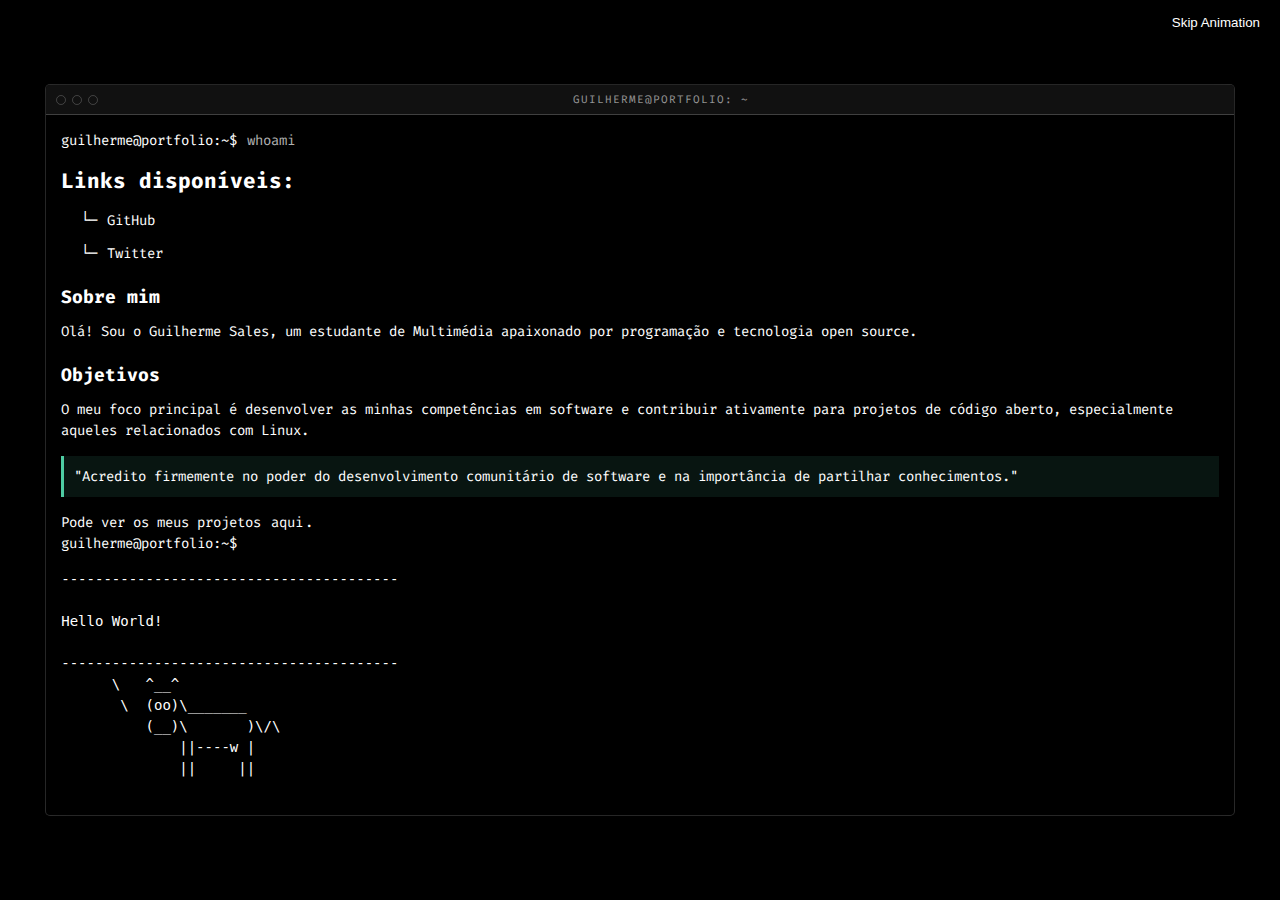
<file: index.html>
<!DOCTYPE html>
<html lang="pt-PT">
  <head>
    <meta charset="UTF-8" />
    <meta name="viewport" content="width=device-width, initial-scale=1.0" />
    <meta name="description" content="Portfolio de Guilherme Sales - Estudante de Multimédia" />
    <title>Guilherme Portfolio</title>
    <link
      href="https://fonts.googleapis.com/css2?family=Fira+Code:wght@400;700&display=swap"
      rel="stylesheet"
    />
    <link rel="stylesheet" href="style.css" />
    <link rel="icon" href="favicon.ico" type="image/x-icon" />
  </head>
  <body>
    <main class="terminal-window" role="main">
      <header class="terminal-header" role="banner">
        <div class="terminal-buttons">
          <span class="close" aria-hidden="true"></span>
          <span class="minimize" aria-hidden="true"></span>
          <span class="maximize" aria-hidden="true"></span>
        </div>
        <h1 class="terminal-title">guilherme@portfolio: ~</h1>
      </header>
      
      <section class="terminal-content">
        <div class="command-line" role="presentation">
          <span class="prompt">guilherme@portfolio:~$</span>
          <span id="txt" class="command" aria-hidden="true"></span>
        </div>
        
        <section class="lista" id="list" aria-hidden="true">
          <div class="command-output">
            <h2 id="links-heading">Links disponíveis:</h2>
            <ul class="social-links" aria-labelledby="links-heading">
              <li>
                └─ <a href="https://github.com/kill74" target="_blank" rel="noopener noreferrer" class="social-link github">GitHub <span class="visually-hidden">(abre em nova janela)</span></a>
              </li>
              <li>
                └─ <a href="https://x.com/Gwyuii32" target="_blank" rel="noopener noreferrer" class="social-link twitter">Twitter <span class="visually-hidden">(abre em nova janela)</span></a>
              </li>
            </ul>
          </div>
        </section>
        
        <section class="bio" id="bio" aria-hidden="true">
          <div class="command-output">
            <h2 class="section-title" id="about-heading">Sobre mim</h2>
            <p>Olá! Sou o Guilherme Sales, um estudante de Multimédia apaixonado por programação e tecnologia open source.</p>

            <h2 class="section-title" id="goals-heading">Objetivos</h2>
            <p>O meu foco principal é desenvolver as minhas competências em software e contribuir ativamente para projetos de código aberto, especialmente aqueles relacionados com Linux.</p>

            <blockquote class="highlight-box">
              <p>"Acredito firmemente no poder do desenvolvimento comunitário de software e na importância de partilhar conhecimentos."</p>
            </blockquote>

            <p>Pode ver os meus projetos <a href="projetos.html" class="projetos">aqui</a>.</p>
          </div>
        </section>
        
        <div class="command-line" role="presentation">
          <span class="prompt">guilherme@portfolio:~$</span>
          <span id="txt1" class="command" aria-hidden="true"></span>
        </div>
        
        <section id="cowsay" class="cowsay" aria-hidden="true">
          <pre aria-label="ASCII art of a cow saying 'Hello World!'">
----------------------------------------
          <p>Hello World!</p>
----------------------------------------
      \   ^__^
       \  (oo)\_______
          (__)\       )\/\
              ||----w |
              ||     ||
          </pre>
        </section>
      </section>
    </main>
    
    <script src="script.js"></script>
  </body>
</html>
</file>
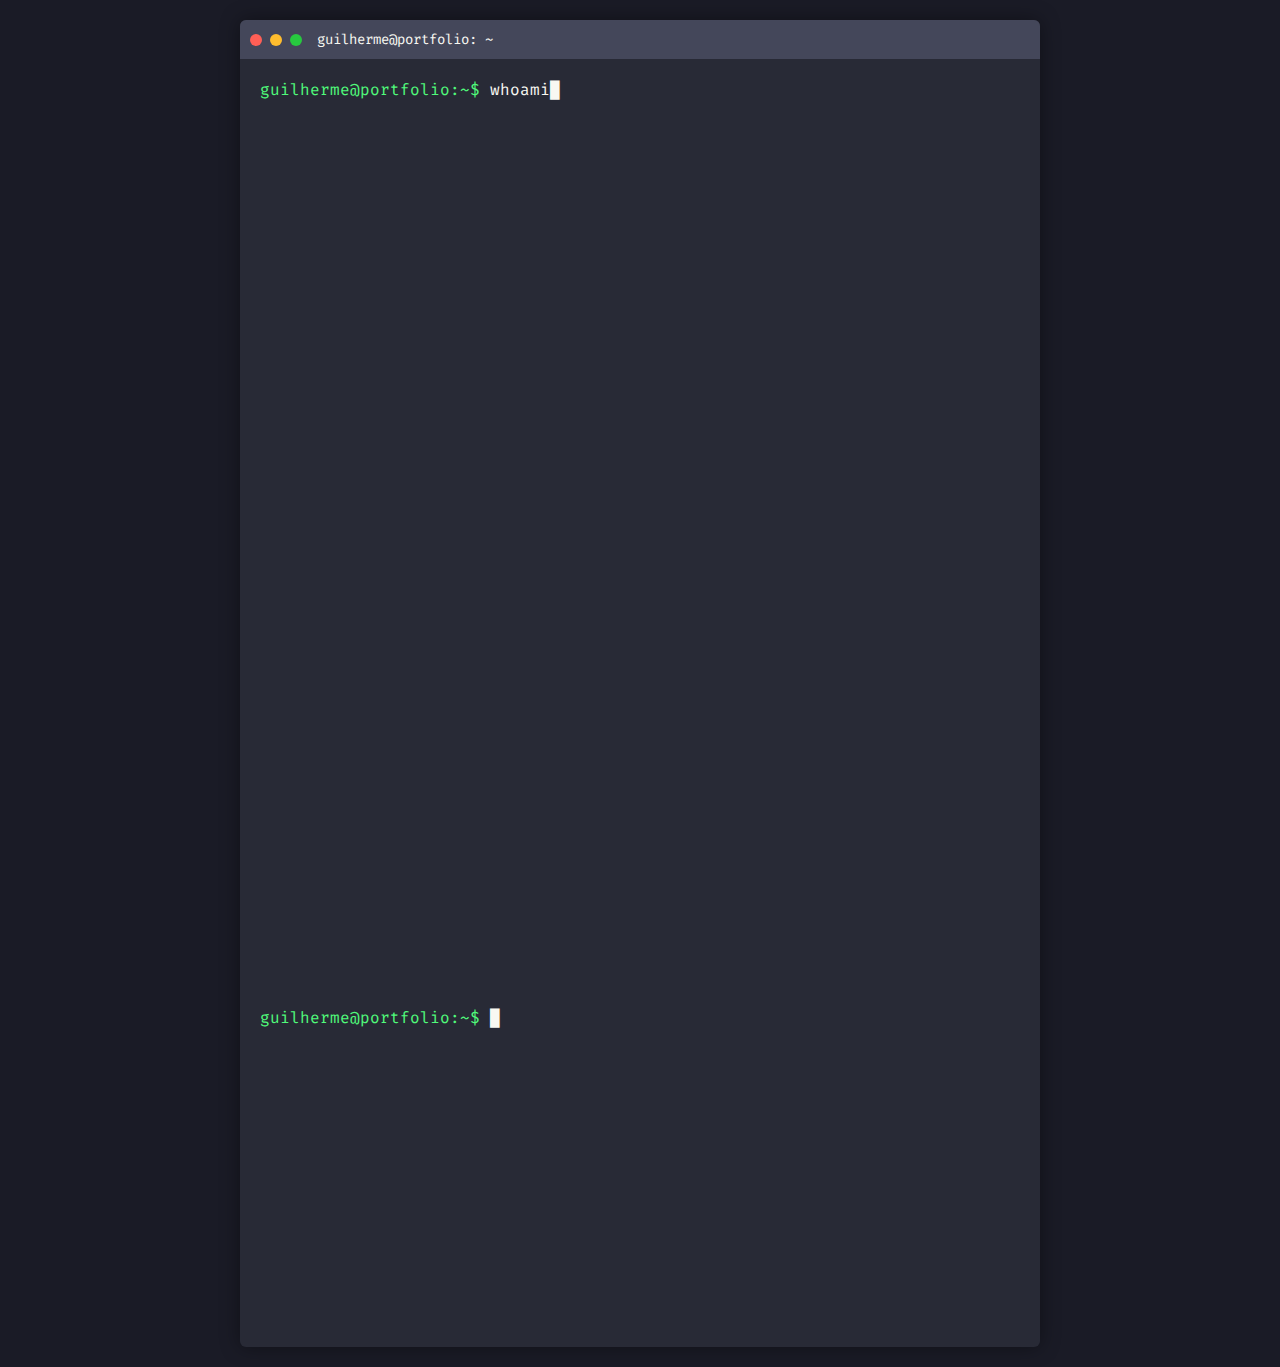
<file: views/index.html>
<!DOCTYPE html>
<html lang="pt-PT">
<head>
    <meta charset="UTF-8">
    <meta name="viewport" content="width=device-width, initial-scale=1.0">
    <title>Terminal - Gui Portfolio</title>
    <link href="https://fonts.googleapis.com/css2?family=Fira+Code:wght@400;700&display=swap" rel="stylesheet">
    <link rel="stylesheet" href="/public/css/style.css">
</head>
<body>
    <div class="terminal-window">
        <div class="terminal-header">
            <div class="terminal-buttons">
                <span class="close"></span>
                <span class="minimize"></span>
                <span class="maximize"></span>
            </div>
            <div class="terminal-title">guilherme@portfolio: ~</div>
        </div>
        <div class="terminal-content">
            <div class="command-line">
                <span class="prompt">guilherme@portfolio:~$</span>
                <span id="txt" class="command"></span>
            </div>
            <div class="lista" id="list">
                <div class="command-output">
                    <p>Links disponíveis:</p>
                    <ul>
                        <li>└─ <a href="https://github.com/kill74" target="_blank">github</a></li>
                        <li>└─ <a href="https://x.com/Gwyuii32" target="_blank">twitter</a></li>
                    </ul>
                </div>
            </div>
            <div class="bio" id="bio">
                <div class="command-output">
                    Olá! Sou o Guilherme Sales, um estudante de Multimédia apaixonado por programação e tecnologia open source.
                    O meu foco principal é desenvolver as minhas competências em software e contribuir ativamente para projetos de código aberto, especialmente aqueles relacionados com Linux.
                    Como entusiasta de Linux e defensor da filosofia open source, estou constantemente a explorar novas formas de aprender e colaborar em comunidades tecnológicas.
                    Acredito firmemente no poder do desenvolvimento comunitário de software e na importância de partilhar conhecimentos.
                    O meu objetivo é crescer como programador através da participação em projetos open source significativos. Pretendo começar com contribuições simples, como melhorias na documentação, e gradualmente avançar para contribuições mais substanciais de código.
                    Estou empenhado em documentar a minha jornada de aprendizagem e desenvolvimento, partilhando os meus sucessos e desafios ao longo do caminho.
                    Através do meu trabalho e dedicação, espero não só melhorar as minhas próprias competências, mas também contribuir para a comunidade open source e ajudar a tornar a tecnologia mais acessível e inclusiva para todos.
                </div>
            </div>
            <div class="command-line">
                <span class="prompt">guilherme@portfolio:~$</span>
                <span id="txt1" class="command"></span>
            </div>
            <div id="cowsay" class="cowsay">
                <pre>
----------------------------------------
          <p>Hellow World!</p>
----------------------------------------
      \   ^__^
       \  (oo)\_______
          (__)\ 0   0 )\  *
              ||--0-w | \/
              ||     ||
                </pre>
            </div>
        </div>
    </div>
    <script src="/public/Js/script.js"></script>
</body>
</html>
</file>
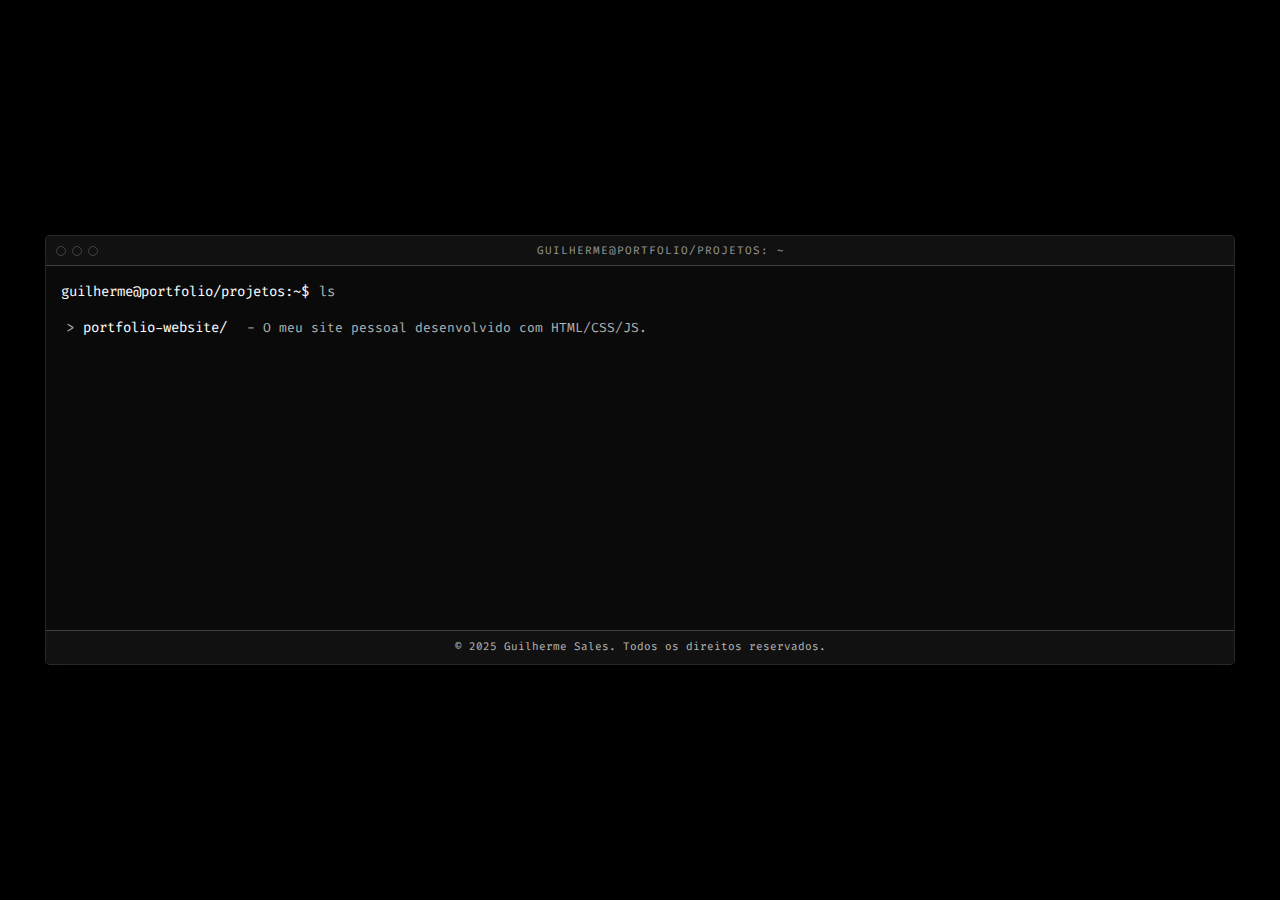
<file: projetos.html>
<!DOCTYPE html>
<html lang="pt-PT">
<head>
    <meta charset="UTF-8" />
    <meta name="viewport" content="width=device-width, initial-scale=1.0" />
    <meta name="description" content="Projetos de Guilherme Sales - Portfolio de programação e tecnologia" />
    <title>Guilherme - Projetos</title>
    <link
      href="https://fonts.googleapis.com/css2?family=Fira+Code:wght@400;700&display=swap"
      rel="stylesheet"
    />
    <link rel="stylesheet" href="projetos.css" />
    <link rel="icon" href="favicon.ico" type="image/x-icon" />
</head>
<body>
    <main class="terminal-window" role="main">
        <header class="terminal-header" role="banner">
            <div class="terminal-buttons">
                <span class="close" aria-hidden="true"></span>
                <span class="minimize" aria-hidden="true"></span>
                <span class="maximize" aria-hidden="true"></span>
            </div>
            <h1 class="terminal-title">guilherme@portfolio/projetos: ~</h1>
        </header>
        
        <section class="terminal-content">
            <div class="command-line" role="presentation">
                <span class="prompt">guilherme@portfolio/projetos:~$</span>
                <span id="txt3" class="command" aria-hidden="true"></span>
            </div>
            
            <nav id="directory-output" class="project-list" aria-labelledby="projects-heading" aria-hidden="true">
                <h2 id="projects-heading" class="visually-hidden">Meus Projetos</h2>
                <ul>
                    <li>
                        <a href="https://github.com/kill74/WebSitee" class="project-link" target="_blank" rel="noopener noreferrer">portfolio-website/ <span class="visually-hidden">(abre em nova janela)</span></a>
                        <span>- O meu site pessoal desenvolvido com HTML/CSS/JS.</span>
                    </li>
                    <li>
                        <a href="https://github.com/kill74/Infotecc" class="project-link" target="_blank" rel="noopener noreferrer">Infotec/ <span class="visually-hidden">(abre em nova janela)</span></a>
                        <span>- WebSite que desenvolvi para o evento que decorre na ESTCB.</span>
                    </li>
                    <li>
                        <a href="https://github.com/kill74/TrabalhoAndroidStudio" class="project-link" target="_blank" rel="noopener noreferrer">QuemQuerSerMilionario/ <span class="visually-hidden">(abre em nova janela)</span></a>
                        <span>- Jogo desenvolvido em Android Studio que tem como tema o "Quem quer ser Milionário".</span>
                    </li>
                    <li>
                        <a href="https://github.com/kill74/WebSite" class="project-link" target="_blank" rel="noopener noreferrer">WebSite/ <span class="visually-hidden">(abre em nova janela)</span></a>
                        <span>- WebSite que desenvolvi para experimentar a framework Astro.</span>
                    </li>
                    <li>
                        <a href="https://github.com/kill74/VisualInterpreter" class="project-link" target="_blank" rel="noopener noreferrer">VisualInterpreter/ <span class="visually-hidden">(abre em nova janela)</span></a>
                        <span>- Projeto desenvolvido em Python que tem como objetivo detetar objetos, inserir efeitos na câmara, e detetar faces.</span>
                    </li>
                    <li>
                        <a href="https://github.com/kill74/Terra_3D" class="project-link" target="_blank" rel="noopener noreferrer">Terra_3D/ <span class="visually-hidden">(abre em nova janela)</span></a>
                        <span>- Projeto desenvolvido em JavaScript que tem como objetivo criar um planeta Terra em 3D.</span>
                    </li>
                    <li>
                        <a href="https://github.com/kill74/StudyAplication" class="project-link" target="_blank" rel="noopener noreferrer">StudyAplication/ <span class="visually-hidden">(abre em nova janela)</span></a>
                        <span>- Aplicação para seguir o seu estudo.</span>
                    </li>
                    
                    <li class="navigation-item">
                        <a href="index.html" class="home-link">← Página Principal</a>
                    </li>
                </ul>
            </nav>
        </section>
        
        <footer>
            <p>© 2025 Guilherme Sales. Todos os direitos reservados.</p>
        </footer>
    </main>
    
    <script src="projetos.js"></script>
</body>
</html>
</file>
<file: style.css>
:root {
  --terminal-bg: #000000;
  --terminal-text: #ffffff;
  --terminal-dim-text: rgba(255, 255, 255, 0.7);
  --terminal-border: rgba(255, 255, 255, 0.2);
  --terminal-highlight: #ffffff;
  --terminal-header: #111111;
  --terminal-panel-bg: #0a0a0a;
  --terminal-visualizer-bg: #080808;
  --glass-blur: 0px;
  --transition-duration: 0.25s;
  --box-shadow-color: rgba(255, 255, 255, 0.08);
  --scrollbar-width: 6px;
  --scrollbar-track: rgba(255, 255, 255, 0.05);
  --scrollbar-thumb: rgba(255, 255, 255, 0.15);
  --monospace-font: "Fira Code", "Fira Mono", "Courier New", monospace;
  --waveform-color: #ffffff;
  --link-hover-color: #4ecca3;
  --focus-outline: 2px solid #4ecca3;
}

* {
  margin: 0;
  padding: 0;
  box-sizing: border-box;
}

body {
  background-color: #000000;
  font-family: var(--monospace-font);
  min-height: 100vh;
  display: flex;
  justify-content: center;
  align-items: center;
  padding: 15px;
  color: var(--terminal-text);
  line-height: 1.5;
}

.terminal-window {
  width: 95%;
  max-width: 1200px;
  background-color: var(--terminal-bg);
  border-radius: 4px;
  box-shadow: 0 0 20px rgba(0, 0, 0, 0.5), 0 0 0 1px var(--terminal-border);
  overflow: hidden;
  display: flex;
  flex-direction: column;
}

.terminal-header {
  background-color: var(--terminal-header);
  padding: 6px 10px;
  display: flex;
  align-items: center;
  justify-content: space-between;
  border-bottom: 1px solid var(--terminal-border);
  height: 30px;
}

.terminal-buttons {
  display: flex;
  gap: 6px;
}

.terminal-buttons span {
  width: 10px;
  height: 10px;
  border-radius: 50%;
  border: 1px solid var(--terminal-border);
  transition: background-color 0.3s ease;
}

.close {
  background-color: transparent;
}

.minimize {
  background-color: transparent;
}

.maximize {
  background-color: transparent;
}

.close:hover {
  background-color: #ff5f56;
}

.minimize:hover {
  background-color: #ffbd2e;
}

.maximize:hover {
  background-color: #27c93f;
}

.terminal-title {
  color: var(--terminal-dim-text);
  font-size: 11px;
  opacity: 0.8;
  font-weight: 400;
  text-align: center;
  flex-grow: 1;
  letter-spacing: 1px;
  text-transform: uppercase;
  margin: 0;
}

.terminal-grid {
  display: grid;
  grid-template-columns: 1fr 1fr;
  grid-template-rows: 1fr 1fr;
  grid-gap: 1px;
  background-color: var(--terminal-border);
  height: calc(100vh - 60px);
  max-height: 800px;
}

.terminal-panel {
  background-color: var(--terminal-panel-bg);
  padding: 15px;
  overflow: auto;
  position: relative;
}

.terminal-content {
  line-height: 1.5;
  height: 100%;
  max-height: 100%;
  overflow-y: auto;
  scrollbar-width: thin;
  scrollbar-color: var(--scrollbar-thumb) var(--scrollbar-track);
  font-size: 14px;
  padding: 15px;
}

.terminal-content::-webkit-scrollbar {
  width: var(--scrollbar-width);
}

.terminal-content::-webkit-scrollbar-track {
  background: var(--scrollbar-track);
}

.terminal-content::-webkit-scrollbar-thumb {
  background-color: var(--scrollbar-thumb);
}

.waveform {
  background-color: var(--terminal-visualizer-bg);
  display: flex;
  align-items: center;
  justify-content: center;
  flex-direction: column;
  padding: 10px;
  height: 100%;
}

.waveform-container {
  display: flex;
  align-items: center;
  justify-content: center;
  height: 90%;
  width: 90%;
}

.waveform-bars {
  display: flex;
  align-items: center;
  justify-content: center;
  height: 100%;
  width: 100%;
  gap: 2px;
}

.waveform-bar {
  background-color: var(--waveform-color);
  width: 4px;
  height: 10px;
  margin: 0 1px;
}

.ascii-art {
  white-space: pre;
  line-height: 1.2;
  text-align: center;
  display: flex;
  flex-direction: column;
  align-items: center;
  justify-content: center;
  height: 100%;
  font-size: 10px;
}

.ascii-art pre {
  color: var(--terminal-text);
  font-family: var(--monospace-font);
}

.data-display {
  display: flex;
  flex-direction: column;
  font-family: var(--monospace-font);
  font-size: 11px;
  line-height: 1.3;
  color: var(--terminal-dim-text);
}

.data-header {
  color: var(--terminal-text);
  margin-bottom: 8px;
  border-bottom: 1px solid var(--terminal-border);
  padding-bottom: 3px;
  font-size: 12px;
}

.data-row {
  display: flex;
  margin-bottom: 4px;
}

.data-label {
  width: 100px;
  color: var(--terminal-text);
}

.data-value {
  flex: 1;
}

.matrix-display {
  font-family: var(--monospace-font);
  font-size: 8px;
  line-height: 1.2;
  letter-spacing: 2px;
}

.command-prompt {
  display: flex;
  margin-top: 15px;
  margin-bottom: 5px;
}

.prompt {
  color: var(--terminal-text);
  margin-right: 10px;
  font-size: 14px;
}

.command {
  color: var(--terminal-dim-text);
  font-size: 14px;
}

.panel-title {
  text-align: center;
  margin-bottom: 15px;
  font-size: 10px;
  text-transform: uppercase;
  letter-spacing: 1px;
  color: var(--terminal-dim-text);
  border-bottom: 1px solid var(--terminal-border);
  padding-bottom: 5px;
}

.volume-meter {
  width: 20px;
  height: 150px;
  background-color: var(--terminal-visualizer-bg);
  margin: 0 auto;
  border: 1px solid var(--terminal-border);
  position: relative;
  display: flex;
  flex-direction: column-reverse;
  align-items: center;
}

.volume-level {
  background-color: var(--terminal-text);
  width: 60%;
  height: 40%;
  transition: height var(--transition-duration) ease;
}

.volume-meter-ticks {
  position: absolute;
  height: 100%;
  width: 100%;
  display: flex;
  flex-direction: column;
  justify-content: space-between;
  padding: 5px 0;
}

.volume-tick {
  width: 5px;
  height: 1px;
  background-color: var(--terminal-dim-text);
  margin-left: 2px;
}

/* Create waveform display with pure CSS */
.visualizer {
  display: flex;
  align-items: center;
  justify-content: center;
  height: 200px;
}

/* Generate waveform bars with different heights */
.waveform-container {
  display: flex;
  align-items: center;
  height: 100%;
  width: 100%;
}

/* Customize bars for different waveform look */
.waveform-bars {
  display: flex;
  align-items: center;
  justify-content: center;
  width: 100%;
}

/* Default generation of 32 bars for the waveform */
.waveform-bars::before {
  content: "";
  flex: 1;
  display: flex;
  align-items: center;
  height: 100%;
}

/* Triangle logo styling */
.logo-container {
  display: flex;
  justify-content: center;
  align-items: center;
  height: 50px;
  margin: 20px 0;
}

.triangle-logo {
  width: 0;
  height: 0;
  border-left: 25px solid transparent;
  border-right: 25px solid transparent;
  border-bottom: 45px solid var(--terminal-text);
  position: relative;
}

.triangle-logo::after {
  content: "";
  position: absolute;
  top: 15px;
  left: -10px;
  width: 0;
  height: 0;
  border-left: 10px solid transparent;
  border-right: 10px solid transparent;
  border-bottom: 17px solid var(--terminal-bg);
}

/* System info styling */
.system-info {
  display: flex;
  flex-direction: column;
  gap: 2px;
  font-size: 10px;
  margin-top: 15px;
}

.info-row {
  display: flex;
}

.info-label {
  width: 80px;
  color: var(--terminal-dim-text);
}

.info-value {
  color: var(--terminal-text);
}

/* Matrix effect for the data panel */
@keyframes matrix-effect {
  0%, 100% { opacity: 0; }
  50% { opacity: 1; }
}

.matrix-char {
  animation: matrix-effect 3s infinite;
  animation-delay: calc(var(--char-index) * 0.1s);
}

/* Generate different waveform bar heights */
.waveform-bar:nth-child(odd) {
  height: calc(10px + (var(--bar-index, 1) * 5px));
}

.waveform-bar:nth-child(even) {
  height: calc(30px - (var(--bar-index, 1) * 2px));
}

/* Media queries for responsiveness */
@media (max-width: 900px) {
  .terminal-grid {
    grid-template-columns: 1fr;
    grid-template-rows: repeat(4, 1fr);
  }

  .ascii-art {
    font-size: 8px;
  }
}

@media (max-width: 600px) {
  .terminal-window {
    width: 100%;
  }

  .waveform-bar {
    width: 2px;
    margin: 0;
  }

  .data-display {
    font-size: 9px;
  }

  .ascii-art {
    font-size: 6px;
  }

  .terminal-content {
    font-size: 13px;
    padding: 10px;
  }
  
  .prompt, .command {
    font-size: 13px;
  }
}

/* Additional utility classes */
.mono {
  font-family: var(--monospace-font);
}

.text-dim {
  color: var(--terminal-dim-text);
}

.border-bottom {
  border-bottom: 1px solid var(--terminal-border);
  padding-bottom: 5px;
  margin-bottom: 5px;
}

.cursor-blink::after {
  content: "█";
  animation: blink 1s step-end infinite;
}

@keyframes blink {
  0%, 100% { opacity: 1; }
  50% { opacity: 0; }
}

/* Status bar styling */
.status-bar {
  height: 20px;
  background-color: var(--terminal-header);
  color: var(--terminal-dim-text);
  display: flex;
  align-items: center;
  justify-content: space-between;
  padding: 0 10px;
  font-size: 10px;
  border-top: 1px solid var(--terminal-border);
}

.status-item {
  display: flex;
  align-items: center;
  gap: 5px;
}

/* Additional JS-compatible classes for dynamic elements */
.hidden {
  display: none;
}

.animated-fade-in {
  animation: fadeIn 0.5s ease-in;
}

@keyframes fadeIn {
  from { opacity: 0; }
  to { opacity: 1; }
}

.terminal-output {
  opacity: 0;
  transform: translateY(20px);
  transition: opacity 0.5s ease-out, transform 0.5s ease-out;
}

.terminal-output.visible {
  opacity: 1;
  transform: translateY(0);
}

#skip-animation {
  position: absolute;
  top: 10px;
  right: 10px;
  padding: 5px 10px;
  background: rgba(0,0,0,0.5);
  color: white;
  border: none;
  border-radius: 4px;
  cursor: pointer;
}

.visually-hidden {
  position: absolute;
  width: 1px;
  height: 1px;
  padding: 0;
  margin: -1px;
  overflow: hidden;
  clip: rect(0, 0, 0, 0);
  white-space: nowrap;
  border: 0;
}

.command-line {
  display: flex;
  align-items: center;
  margin-bottom: 15px;
}

.social-links {
  list-style: none;
  padding-left: 20px;
}

.social-links li {
  margin: 12px 0;
  position: relative;
  line-height: 1.5;
  font-size: 14px;
}

.social-link {
  color: var(--terminal-text);
  text-decoration: none;
  transition: all var(--transition-duration);
  position: relative;
  padding: 2px;
}

.social-link:hover {
  color: var(--link-hover-color);
  text-decoration: underline;
}

.social-link:focus {
  outline: var(--focus-outline);
  outline-offset: 2px;
}

.projetos {
  color: var(--terminal-text);
  text-decoration: none;
  transition: all var(--transition-duration);
  position: relative;
  padding: 2px;
}

.projetos:hover {
  color: var(--link-hover-color);
  text-decoration: underline;
}

.projetos:focus {
  outline: var(--focus-outline);
  outline-offset: 2px;
}

.section-title {
  margin-top: 20px;
  margin-bottom: 10px;
  font-size: 18px;
  color: var(--terminal-text);
}

.highlight-box {
  border-left: 3px solid var(--link-hover-color);
  padding: 10px;
  margin: 15px 0;
  background-color: rgba(78, 204, 163, 0.1);
}
</file>
<file: public/css/style.css>
:root {
    --terminal-bg: #282a36;
    --terminal-text: #f8f8f2;
    --terminal-prompt: #50fa7b;
    --terminal-header: #44475a;
    --terminal-link: #bd93f9;
}

body {
    margin: 0;
    padding: 20px;
    background-color: #1a1b26;
    font-family: 'Fira Code', monospace;
    display: flex;
    justify-content: center;
    min-height: 100vh;
}

.terminal-window {
    width: 90%;
    max-width: 800px;
    background-color: var(--terminal-bg);
    border-radius: 6px;
    box-shadow: 0 0 20px rgba(0, 0, 0, 0.4);
    overflow: hidden;
}

.terminal-header {
    background-color: var(--terminal-header);
    padding: 10px;
    display: flex;
    align-items: center;
}

.terminal-buttons {
    display: flex;
    gap: 8px;
    margin-right: 15px;
}

.terminal-buttons span {
    width: 12px;
    height: 12px;
    border-radius: 50%;
}

.close { background-color: #ff5f56; }
.minimize { background-color: #ffbd2e; }
.maximize { background-color: #27c93f; }

.terminal-title {
    color: var(--terminal-text);
    font-size: 14px;
}

.terminal-content {
    padding: 20px;
    color: var(--terminal-text);
}

.command-line {
    display: flex;
    gap: 10px;
    margin-bottom: 15px;
}

.prompt {
    color: var(--terminal-prompt);
}

.command {
    color: var(--terminal-text);
}

.command-output {
    margin: 10px 0;
    line-height: 1.6;
    white-space: pre-line;
}

.lista {
    opacity: 0;
    transition: opacity 0.5s ease-in;
}

.lista ul {
    list-style: none;
    padding-left: 20px;
    margin: 10px 0;
}

.lista ul li {
    margin: 8px 0;
    color: var(--terminal-text);
}

.lista ul li a {
    color: var(--terminal-link);
    text-decoration: none;
    transition: color 0.3s ease;
}

.lista ul li a:hover {
    color: #ff79c6;
    text-decoration: underline;
}

.bio {
    opacity: 0;
    transition: opacity 0.5s ease-in;
    margin: 20px 0;
    line-height: 1.6;
}

/* Cursor piscante */
.command::after {
    content: "█";
    animation: blink 1s step-end infinite;
}

@keyframes blink {
    0%, 100% { opacity: 1; }
    50% { opacity: 0; }
}

.cowsay {
    opacity: 0;
    transition: opacity 0.5s ease-in;
    margin-top: 20px;
}

.cowsay pre {
    color: var(--terminal-text);
    font-family: 'Fira Code', monospace;
}

.lista, .bio {
    opacity: 0;
    transition: opacity 0.5s ease-in;
}
</file>
<file: projetos.css>
:root {
  --terminal-bg: #000000;
  --terminal-text: #ffffff;
  --terminal-dim-text: rgba(255, 255, 255, 0.7);
  --terminal-border: rgba(255, 255, 255, 0.2);
  --terminal-highlight: #ffffff;
  --terminal-header: #111111;
  --terminal-panel-bg: #0a0a0a;
  --terminal-visualizer-bg: #080808;
  --glass-blur: 0px;
  --transition-duration: 0.25s;
  --box-shadow-color: rgba(255, 255, 255, 0.08);
  --scrollbar-width: 6px;
  --scrollbar-track: rgba(255, 255, 255, 0.05);
  --scrollbar-thumb: rgba(255, 255, 255, 0.15);
  --monospace-font: "Fira Code", "Fira Mono", "Courier New", monospace;
  --waveform-color: #ffffff;
  --link-hover-color: #4ecca3;
  --focus-outline: 2px solid #4ecca3;
}

* {
  margin: 0;
  padding: 0;
  box-sizing: border-box;
}

body {
  background-color: #000000;
  font-family: var(--monospace-font);
  min-height: 100vh;
  display: flex;
  justify-content: center;
  align-items: center;
  padding: 15px;
  color: var(--terminal-text);
  line-height: 1.5;
}

.terminal-window {
  width: 95%;
  max-width: 1200px;
  background-color: var(--terminal-bg);
  border-radius: 4px;
  box-shadow: 0 0 20px rgba(0, 0, 0, 0.5), 0 0 0 1px var(--terminal-border);
  overflow: hidden;
  display: flex;
  flex-direction: column;
}

.terminal-header {
  background-color: var(--terminal-header);
  padding: 6px 10px;
  display: flex;
  align-items: center;
  justify-content: space-between;
  border-bottom: 1px solid var(--terminal-border);
  height: 30px;
}

.terminal-buttons {
  display: flex;
  gap: 6px;
}

.terminal-buttons span {
  width: 10px;
  height: 10px;
  border-radius: 50%;
  border: 1px solid var(--terminal-border);
  transition: background-color 0.3s ease;
}

.close {
  background-color: transparent;
}

.minimize {
  background-color: transparent;
}

.maximize {
  background-color: transparent;
}

.close:hover {
  background-color: #ff5f56;
}

.minimize:hover {
  background-color: #ffbd2e;
}

.maximize:hover {
  background-color: #27c93f;
}

.terminal-title {
  color: var(--terminal-dim-text);
  font-size: 11px;
  opacity: 0.8;
  font-weight: 400;
  text-align: center;
  flex-grow: 1;
  letter-spacing: 1px;
  text-transform: uppercase;
  margin: 0;
}

.terminal-content {
  flex: 1;
  padding: 15px;
  line-height: 1.5;
  overflow-y: auto;
  scrollbar-width: thin;
  scrollbar-color: var(--scrollbar-thumb) var(--scrollbar-track);
  font-size: 14px;
  background-color: var(--terminal-panel-bg);
}

.terminal-content::-webkit-scrollbar {
  width: var(--scrollbar-width);
}

.terminal-content::-webkit-scrollbar-track {
  background: var(--scrollbar-track);
}

.terminal-content::-webkit-scrollbar-thumb {
  background-color: var(--scrollbar-thumb);
}

.command-line {
  display: flex;
  align-items: center;
  margin-bottom: 15px;
}

.prompt {
  color: var(--terminal-text);
  margin-right: 10px;
  font-size: 14px;
}

.command {
  color: var(--terminal-dim-text);
  font-size: 14px;
}

.project-list ul {
  list-style: none;
  padding-left: 20px;
}

.project-list li {
  margin: 12px 0;
  position: relative;
  line-height: 1.5;
  font-size: 14px;
}

.project-list li::before {
  content: ">";
  position: absolute;
  left: -15px;
  color: var(--terminal-dim-text);
}

.project-link {
  color: var(--terminal-text);
  text-decoration: none;
  transition: all var(--transition-duration);
  position: relative;
  padding: 2px;
}

.project-link:hover {
  color: var(--link-hover-color);
  text-decoration: underline;
}

.project-link:focus {
  outline: var(--focus-outline);
  outline-offset: 2px;
}

.project-list span {
  color: var(--terminal-dim-text);
  margin-left: 10px;
  font-size: 13px;
}

footer {
  padding: 8px 10px;
  background-color: var(--terminal-header);
  text-align: center;
  border-top: 1px solid var(--terminal-border);
  color: var(--terminal-dim-text);
  font-size: 11px;
}

.navigation-item {
  margin-top: 30px !important;
  padding-top: 15px;
  border-top: 1px solid var(--terminal-border);
}

.home-link {
  color: var(--terminal-text);
  text-decoration: none;
  font-weight: bold;
  transition: all var(--transition-duration);
}

.home-link:hover {
  color: var(--link-hover-color);
  text-decoration: underline;
}

.home-link:focus {
  outline: var(--focus-outline);
  outline-offset: 2px;
}

.visually-hidden {
  position: absolute;
  width: 1px;
  height: 1px;
  padding: 0;
  margin: -1px;
  overflow: hidden;
  clip: rect(0, 0, 0, 0);
  white-space: nowrap;
  border: 0;
}

/* Media queries for responsiveness */
@media (max-width: 900px) {
  .terminal-window {
    width: 100%;
  }
}

@media (max-width: 600px) {
  .terminal-window {
    width: 100%;
  }

  .project-list span {
    display: block;
    margin-left: 0;
    margin-top: 4px;
  }
  
  .terminal-content {
    font-size: 13px;
    padding: 10px;
  }
  
  .prompt, .command {
    font-size: 13px;
  }
}

/* Utility classes */
.mono {
  font-family: var(--monospace-font);
}

.text-dim {
  color: var(--terminal-dim-text);
}

.border-bottom {
  border-bottom: 1px solid var(--terminal-border);
  padding-bottom: 5px;
  margin-bottom: 5px;
}

.cursor-blink::after {
  content: "█";
  animation: blink 1s step-end infinite;
}

@keyframes blink {
  0%, 100% { opacity: 1; }
  50% { opacity: 0; }
}
</file>
